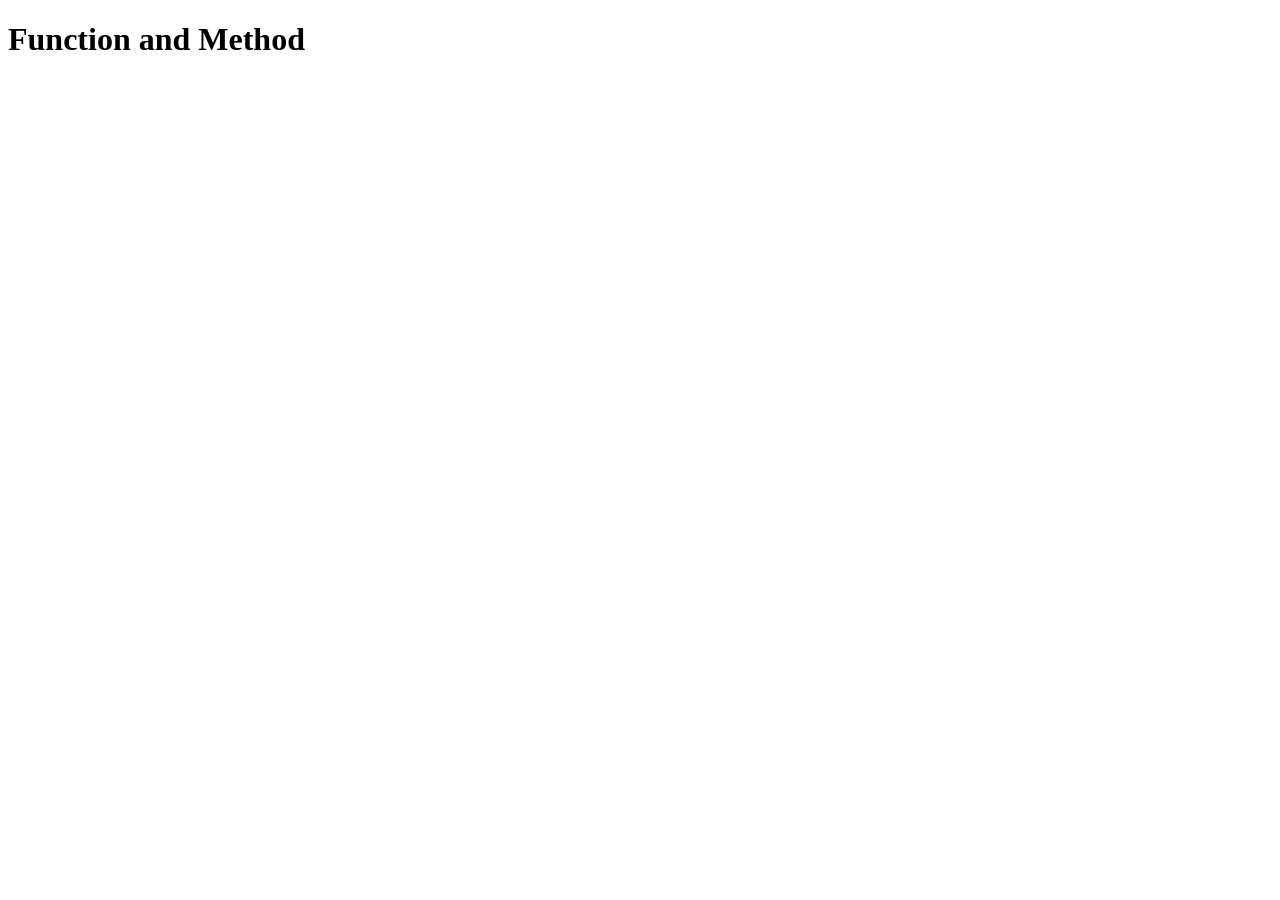
<file: 05_functionMethod/index.html>
<!DOCTYPE html>
<html lang="en">
<head>
    <meta charset="UTF-8">
    <meta name="viewport" content="width=device-width, initial-scale=1.0">
    <title>Document</title>
</head>
<body>
    <h1>Function and Method</h1>
    <script src="script.js"></script>
</body>
</html>
</file>
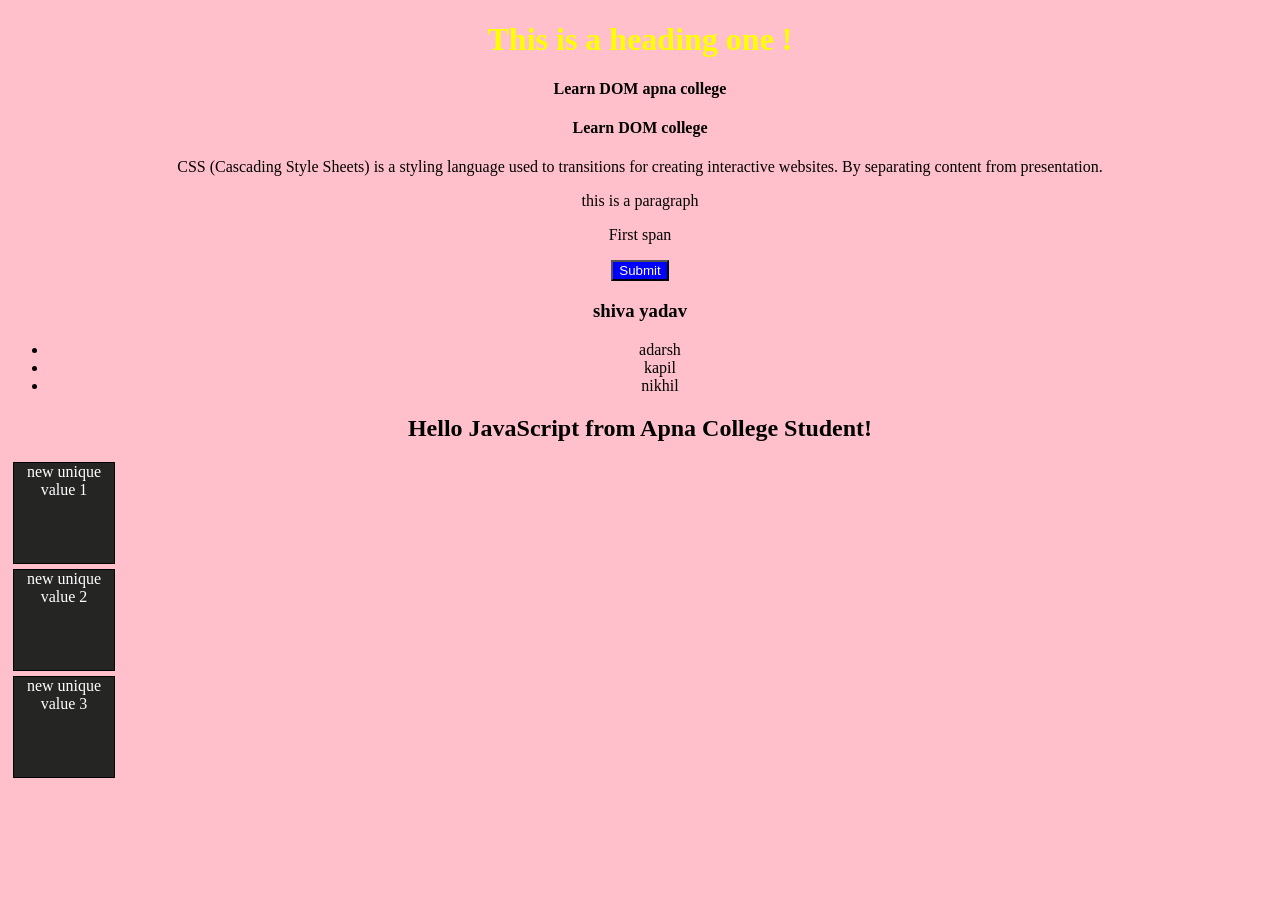
<file: 06_DOM/index.html>
<!DOCTYPE html>
<html lang="en">
<head>
    <meta charset="UTF-8">
    <meta name="viewport" content="width=device-width, initial-scale=1.0">
    <title>Learn DOM</title>
    <link rel="stylesheet" href="style.css">
</head>
<body>
    <h1 id="heading1">This is a heading one !</h1>
    <h4 class="heading-class">Learn DOM apna college</h4>
    <h4 class="heading-class">Learn DOM college </h4>
    <p>CSS (Cascading Style Sheets) is a styling language used to 
        transitions for creating interactive websites. By separating content from presentation.
    </p>
    <p>this is a paragraph</p>
    <p id="para-01"><span>First span</span></p>
    <button id="myid">Submit</button>


    <div>
        <h3>shiva yadav</h3>
        <ul>
            <li>adarsh</li>
            <li>kapil</li>
            <li>nikhil</li>
        </ul>
    </div>


    <h2>Hello JavaScript</h2>


    
    <div class="box">first div</div>
    <div class="box">second div</div>
    <div class="box">third div</div>

    <script src="script.js"></script>
</body>
</html>
</file>
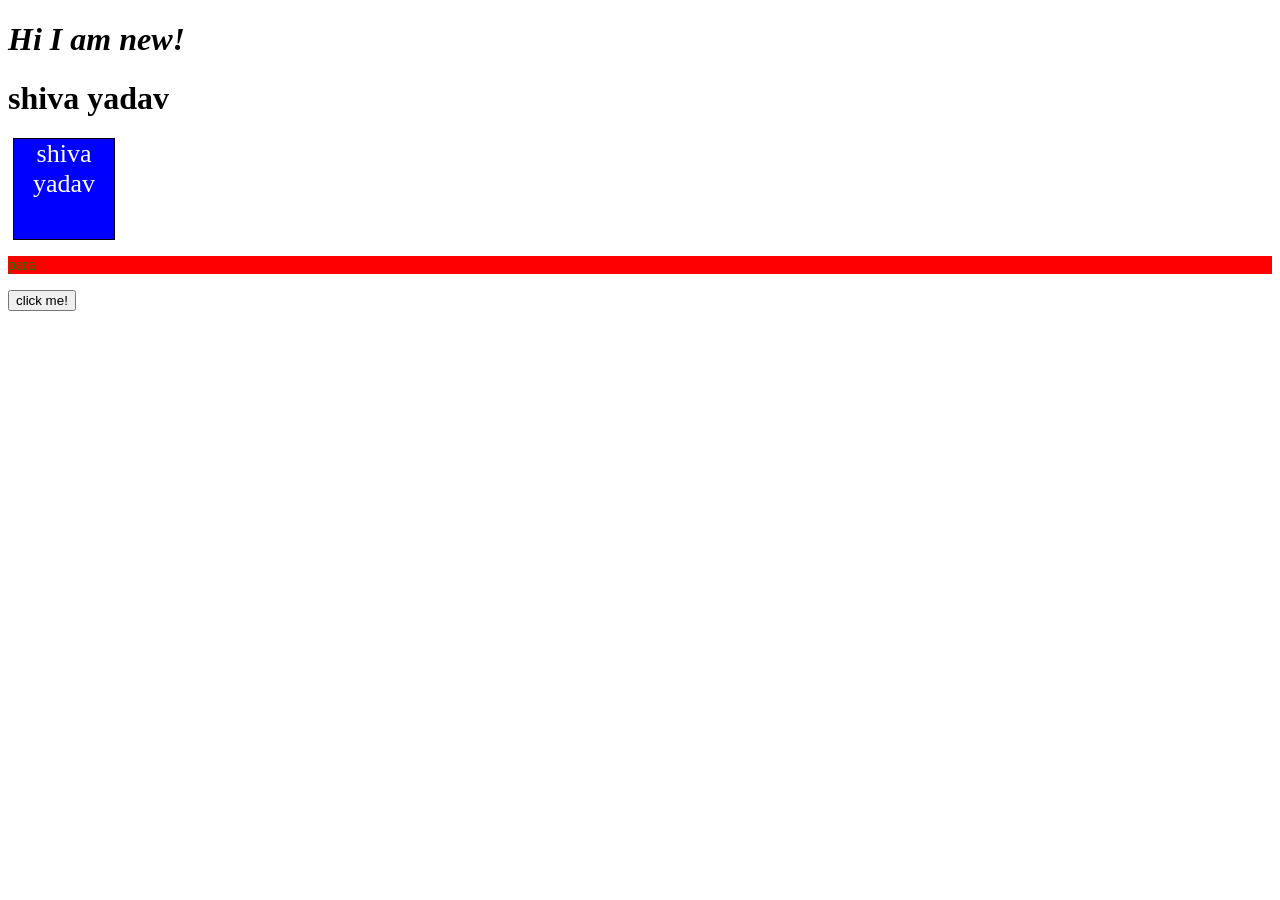
<file: 07_DOM2/index.html>
<!DOCTYPE html>
<html lang="en">
<head>
    <meta charset="UTF-8">
    <meta name="viewport" content="width=device-width, initial-scale=1.0">
    <title>DOM2</title>
    <link rel="stylesheet" href="style.css">
</head>
<body>
    <h1>shiva yadav</h1>
    <div class="box">this is a div!</div>
    <p class="context">para</p>
    <script src="script.js"></script>
</body>
</html>
</file>
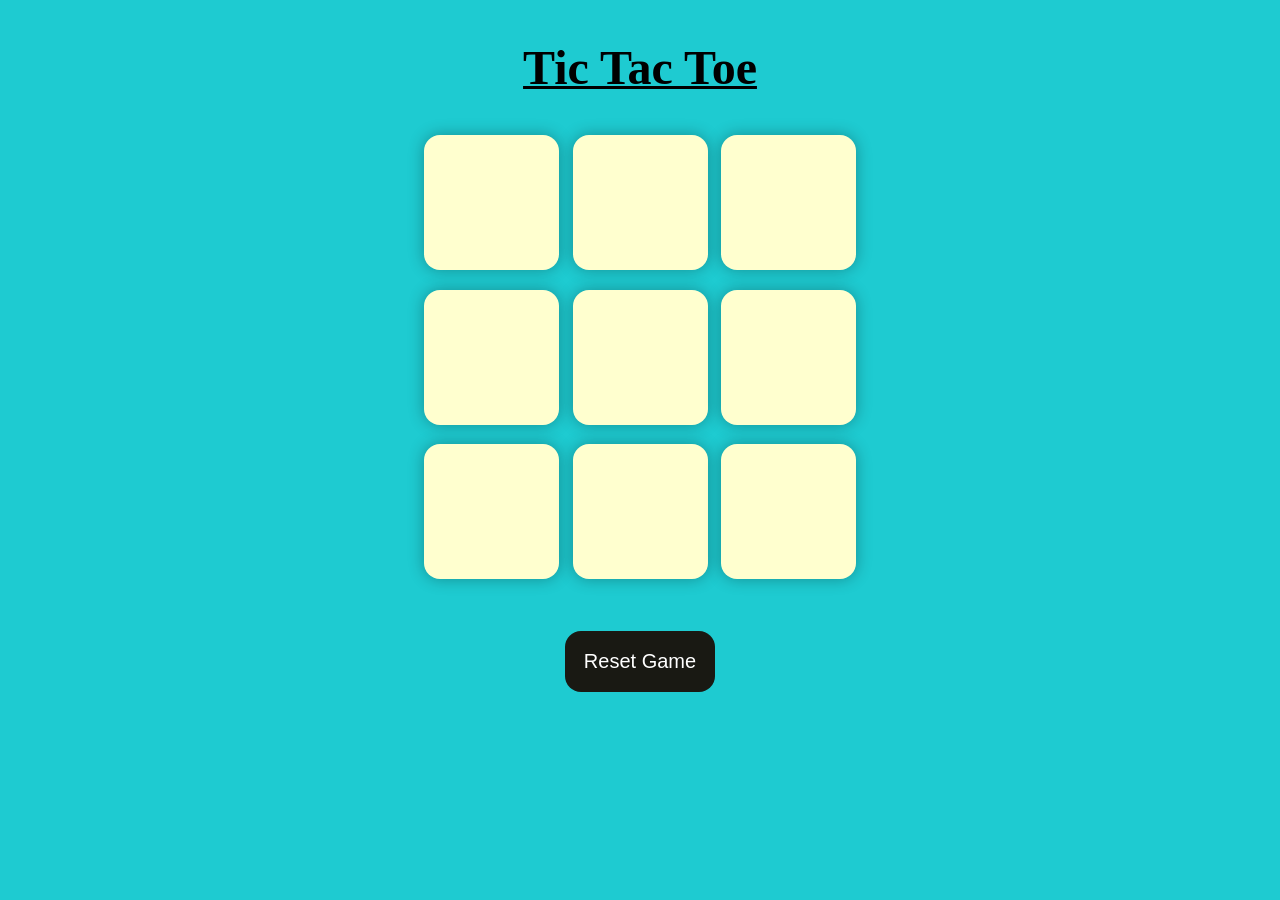
<file: 10_TTTgame/index.html>
<!DOCTYPE html>
<html lang="en">
<head>
    <meta charset="UTF-8">
    <meta name="viewport" content="width=device-width, initial-scale=1.0">
    <title>Tic-Tac-toe Game</title>
    <link rel="stylesheet" href="style.css">
</head>
<body>
    <div class="msg-container hide">
        <p id="msg">Winner</p>
        <button id="new-btn">New Game</button>
    </div>
    <main>
        <h1>Tic Tac Toe</h1>
        <div class="container">
         <div class="game">
            <button class="box"></button>
            <button class="box"></button>
            <button class="box"></button>
            <button class="box"></button>
            <button class="box"></button>
            <button class="box"></button>
            <button class="box"></button>
            <button class="box"></button>
            <button class="box"></button>
         </div>
        </div>
        <button class="reset">
            Reset Game
        </button>
    </main>
    <script src="app.js"></script>
</body>
</html>
</file>
<file: 06_DOM/style.css>
body{
  background-color: pink;
  color: black;
  text-align: center;
}

h1 {
  color : yellow;
}
button{
  color: white;
  background-color: blue;
}

.box {
  height: 100px;
  width: 100px;
  margin: 5px;
  text-align: center;
  border: 1px solid black;
  color: white;
  background-color: rgb(37, 37, 36);
}
</file>
<file: 07_DOM2/style.css>
.box {
  height: 100px;
  width: 100px;
  margin: 5px;
  text-align: center;
  border: 1px solid black;
  color: white;
  background-color: rgb(37, 37, 36);
}

.context{
  color:green;
}

.newClass{
  background-color: red;
}
</file>
<file: 10_TTTgame/style.css>
*{
    margin: 0;
    padding: 0;
}
body{
    background-color: #1ecbd1;
    text-align: center;
    margin: 20px;
}

h1{
    margin: 40px;
    color: rgb(0, 0, 0);
    size: 18px;
    font-size: 3rem;
    text-decoration: underline;
    text-decoration-thickness: 3px; 
}
.container{
    height: 55vh;
    display: flex;
   justify-content: center;
   text-align: center;
}

.game{
   height: 50vmin;
   width: 50vmin;
   display: flex;
   flex-wrap: wrap;
   justify-content: center;
   text-align: center;
   gap: 1.5vmin;
}

.box{
    height: 15vmin;
    width: 15vmin;
    border-radius: 1rem;
    border: none;
    box-shadow: 0 0 1rem rgba(0,0,0,0.3);
    font-size: 8vmin;
    color: #b0413e;
    background-color: #ffffcf;
    outline: none;
}

.reset{
    padding: 1.2rem;
    font-size: 1.25rem;
    background-color: #191913;
    color: #fff;
    border-radius: 1rem;
    border: none;
    display: block;
    margin: 1px auto;
}

#new-btn{
    padding: 1.2rem;
    font-size: 1rem;
    background-color: #191913;
    color: #fff;
    border-radius: 1rem;
    border: none;
}

#msg{
    color: #600ecc;
    font-size: 5vmin;
}

.msg-container {
    height: 100vmin;
    display: flex;
    justify-content: center;
    align-items: center;
    flex-direction: column;
    gap: 4rem;
}

.hide{
    display: none;
}
</file>
